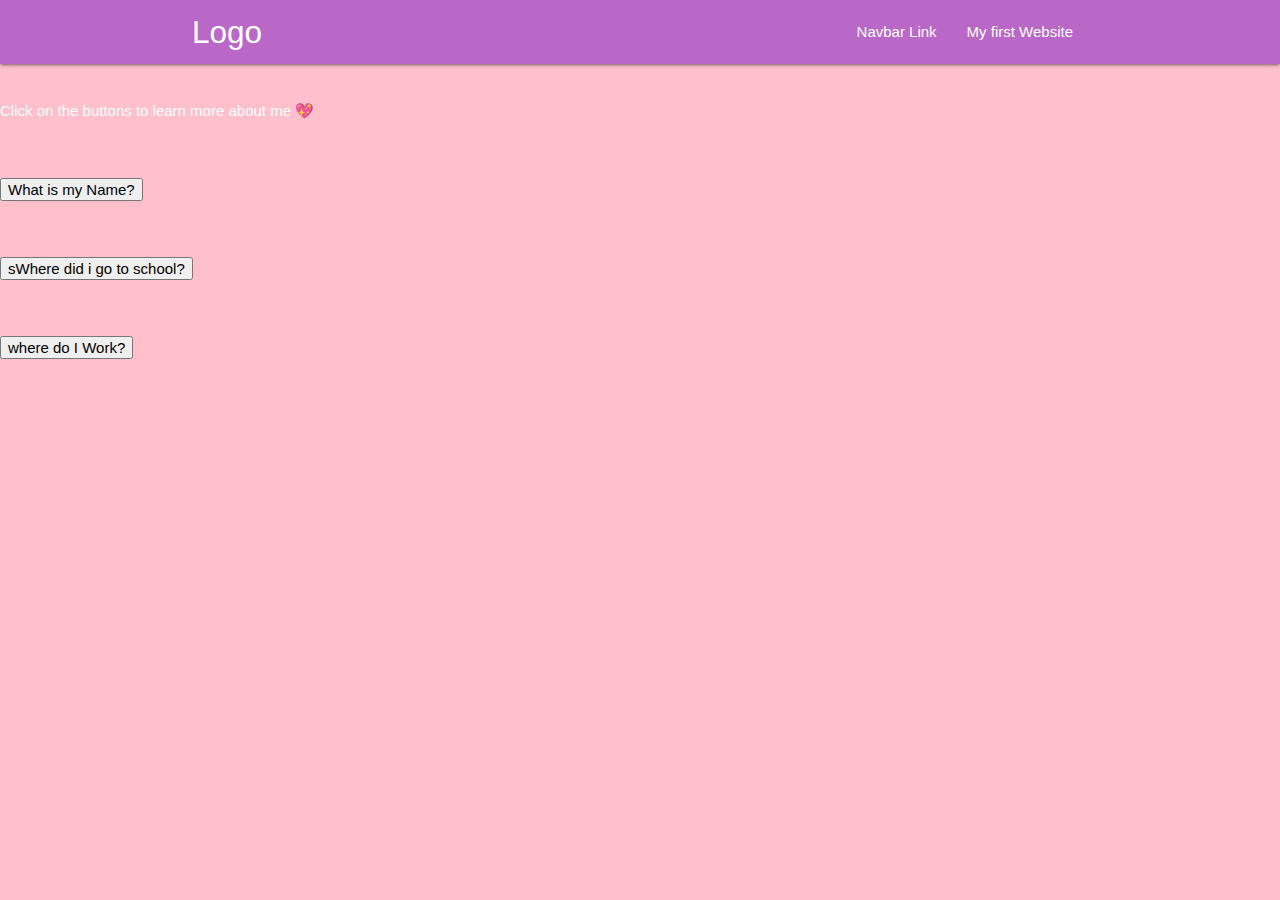
<file: myfirstwebsite.html>
<!DOCTYPE html>
<html>
        <head>
                <meta charset="UTF-8">
                <meta name="viewport" content="width=device-width, initial-scale=1.0">
                <meta http-equiv="X-UA-Compatible" content="ie=edge">
                <script type="text/javascript" src="main.js"></script>
                <link href="https://fonts.googleapis.com/icon?family=Material+Icons" rel="stylesheet">
                <link rel="stylesheet" href="https://cdnjs.cloudflare.com/ajax/libs/materialize/1.0.0/css/materialize.min.css">
                <link rel="stylesheet" href="myfirstwebsite.css">
                <link rel="apple-touch-icon" sizes="57x57" href="/apple-icon-57x57.png">
                <link rel="apple-touch-icon" sizes="60x60" href="/apple-icon-60x60.png">
                <link rel="apple-touch-icon" sizes="72x72" href="/apple-icon-72x72.png">
                <link rel="apple-touch-icon" sizes="76x76" href="/apple-icon-76x76.png">
                <link rel="apple-touch-icon" sizes="114x114" href="/apple-icon-114x114.png">
                <link rel="apple-touch-icon" sizes="120x120" href="/apple-icon-120x120.png">
                <link rel="apple-touch-icon" sizes="144x144" href="/apple-icon-144x144.png">
                <link rel="apple-touch-icon" sizes="152x152" href="/apple-icon-152x152.png">
                <link rel="apple-touch-icon" sizes="180x180" href="/apple-icon-180x180.png">
                <link rel="icon" type="image/png" sizes="192x192"  href="/android-icon-192x192.png">
                <link rel="icon" type="image/png" sizes="32x32" href="/favicon-32x32.png">
                <link rel="icon" type="image/png" sizes="96x96" href="/favicon-96x96.png">
                <link rel="icon" type="image/png" sizes="16x16" href="/favicon-16x16.png">
                <link rel="manifest" href="/manifest.json">
                <meta name="msapplication-TileColor" content="#ffffff">
                <meta name="msapplication-TileImage" content="/ms-icon-144x144.png">
                <meta name="theme-color" content="#ffffff">
                <title>Student Showcase</title>
            </head>
<body>
    <!-- NAV BAR SECTION -->
    <nav class="purple lighten-2" role="navigation">
            <div class="nav-wrapper container"><a id="logo-container" href="#" class="brand-logo">Logo</a>
                <ul class="right hide-on-med-and-down">
                <li><a href="myfirstwebsite.html">Navbar Link</a></li>
                <li><a href="myfirstwebsite.html">My first Website</a></li>
                </ul>
        
                <ul id="nav-mobile" class="sidenav">
                <li><a href="#">Navbar Link</a></li>
                <li><a href="#">My first Website</a></li>
                </ul>
                <a href="#" data-target="nav-mobile" class="sidenav-trigger"><i class="material-icons">menu</i></a>
            </div>
<p>Click on the buttons to learn more about me 💖</p>


<button onclick="myFunction()">What is my Name?</button>

<p id="name"></p>

<button onclick="myFunction1()">sWhere did i go to school?</button>

<p id="school"></p>

<button onclick="myFunction2()">where do I Work?</button>

<p id="work"></p>

<script>
    
</script>

</body>
</html>
</file>
<file: myfirstwebsite.css>
body{
    background-color:pink;
    color: red;
}
/* #name{
    color:black;
} */
</file>
